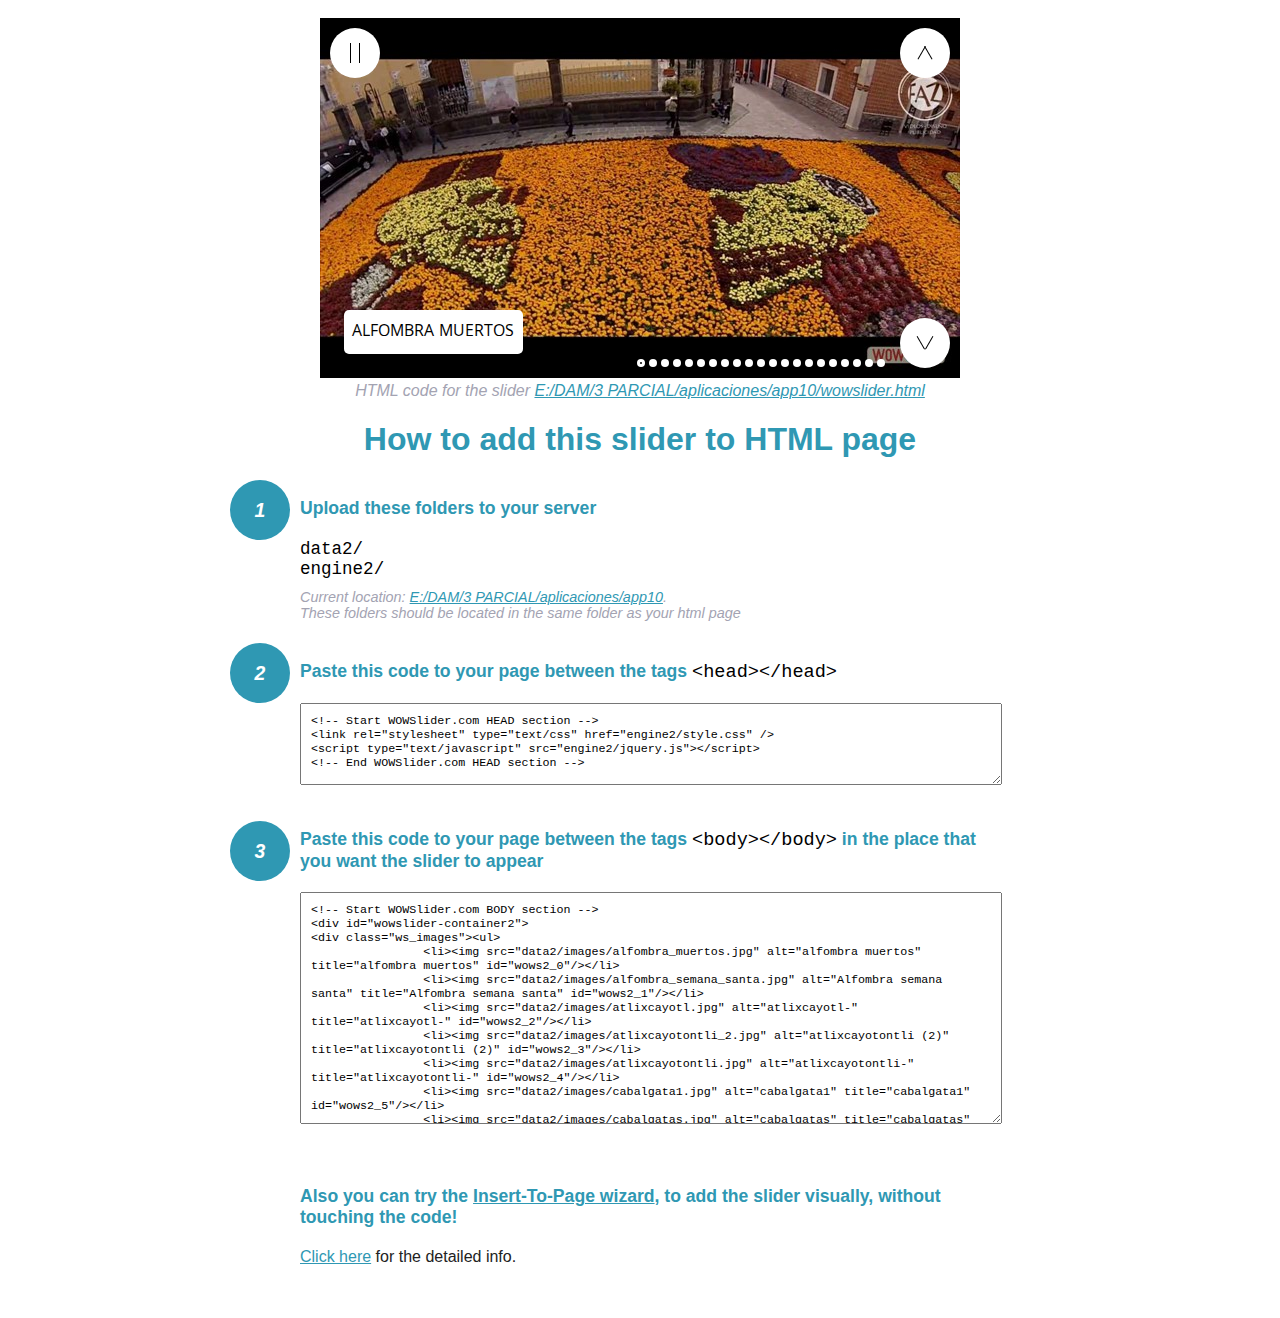
<file: wowslider-howto.html>
<!DOCTYPE html>
<html>
<head>
	<title>WOWSlider</title>
	<meta http-equiv="content-type" content="text/html; charset=utf-8" />
	<meta name="description" content="WOWSlider" />
	
	<!-- Start WOWSlider.com HEAD section --> <!-- add to the <head> of your page -->
	<link rel="stylesheet" type="text/css" href="engine2/style.css" />
	<script type="text/javascript" src="engine2/jquery.js"></script>
	<!-- End WOWSlider.com HEAD section -->


<style>
.instuction {
	font-family: sans-serif, Arial;
	display: block;
	margin: 0 auto;
	max-width: 820px;
	width: 100%;
	padding: 0 70px;
	color: #222;
	-webkit-box-sizing: border-box;
	-moz-box-sizing: border-box;
	box-sizing: border-box;
}
.instuction h1 img {
	max-width: 170px;
	vertical-align: middle;
	margin-bottom: 10px;
}
.instuction h1 {
	color: #2F98B3;
	text-align: center;
}
.instuction h2 {
	position: relative;
	font-size: 1.1em;
	color: #2F98B3;
	margin-bottom: 20px;
	margin-top: 40px;
}
.instuction h2 span.num {
	position: absolute;
	left: -70px;
	top: -18px;
	display: inline-block;
	vertical-align: middle;
	font-style: italic;
	font-size: 1.1em;
	width: 60px;
	height: 60px;
	line-height: 60px;
	text-align: center;
	background: #2F98B3;
	color: #fff;
	border-radius: 50%;
}
.instuction .mono {
	color: #000;
	font-family: monospace;
	font-size: 1.3em;
	font-weight: normal;
}
.instuction li.mono {
	font-size: 1.5em;
}

.instuction ul {
	font-size: 0.9em;
	margin-top: 0;
	padding-left: 0;
	list-style: none;
}
.instuction .note {
	color: #A3A3B2;
	font-style: italic;
	padding-top: 10px;
}
.instuction p.note {
	text-align: center;
	padding-top: 0;
	margin-top: 4px;
}
.instuction textarea {
	font-size: 0.9em;
	min-height: 60px;
	padding: 10px;
	margin: 0;
	overflow: auto;
	max-width: 100%;
	width: 100%;
}
.instuction a,
.instuction a:visited {
	color: #2F98B3;
}
</style>


</head>
<body style="margin:auto">

<br>

<!-- Start WOWSlider.com BODY section --> <!-- add to the <body> of your page -->
<div id="wowslider-container2">
<div class="ws_images"><ul>
		<li><img src="data2/images/alfombra_muertos.jpg" alt="alfombra muertos" title="alfombra muertos" id="wows2_0"/></li>
		<li><img src="data2/images/alfombra_semana_santa.jpg" alt="Alfombra semana santa" title="Alfombra semana santa" id="wows2_1"/></li>
		<li><img src="data2/images/atlixcayotl.jpg" alt="atlixcayotl-" title="atlixcayotl-" id="wows2_2"/></li>
		<li><img src="data2/images/atlixcayotontli_2.jpg" alt="atlixcayotontli (2)" title="atlixcayotontli (2)" id="wows2_3"/></li>
		<li><img src="data2/images/atlixcayotontli.jpg" alt="atlixcayotontli-" title="atlixcayotontli-" id="wows2_4"/></li>
		<li><img src="data2/images/cabalgata1.jpg" alt="cabalgata1" title="cabalgata1" id="wows2_5"/></li>
		<li><img src="data2/images/cabalgatas.jpg" alt="cabalgatas" title="cabalgatas" id="wows2_6"/></li>
		<li><img src="data2/images/calavera.jpg" alt="calavera" title="calavera" id="wows2_7"/></li>
		<li><img src="data2/images/cerro_de_san_miguel.jpg" alt="cerro de san miguel" title="cerro de san miguel" id="wows2_8"/></li>
		<li><img src="data2/images/cerro.jpg" alt="cerro" title="cerro" id="wows2_9"/></li>
		<li><img src="data2/images/dia_de_muertos.jpg" alt="dia de muertos" title="dia de muertos" id="wows2_10"/></li>
		<li><img src="data2/images/dia_de_reyes.jpg" alt="dia de reyes" title="dia de reyes" id="wows2_11"/></li>
		<li><img src="data2/images/expo_flores.jpg" alt="expo flores" title="expo flores" id="wows2_12"/></li>
		<li><img src="data2/images/expoflores.jpg" alt="expo-flores" title="expo-flores" id="wows2_13"/></li>
		<li><img src="data2/images/feria_de_la_cecina.jpg" alt="feria de la cecina" title="feria de la cecina" id="wows2_14"/></li>
		<li><img src="data2/images/noche_buena.jpg" alt="noche buena" title="noche buena" id="wows2_15"/></li>
		<li><img src="data2/images/nochebuena.jpg" alt="nochebuena" title="nochebuena" id="wows2_16"/></li>
		<li><img src="data2/images/ofrenda.jpg" alt="ofrenda" title="ofrenda" id="wows2_17"/></li>
		<li><img src="data2/images/reyes.jpg" alt="reyes" title="reyes" id="wows2_18"/></li>
		<li><a href="http://wowslider.com/vi"><img src="data2/images/villa_iluminada_2.jpg" alt="css slider" title="Villa Iluminada 2" id="wows2_19"/></a></li>
		<li><img src="data2/images/villa_iluminada_4.jpg" alt="Villa Iluminada 4" title="Villa Iluminada 4" id="wows2_20"/></li>
	</ul></div>
	<div class="ws_bullets"><div>
		<a href="#" title="alfombra muertos"><span><img src="data2/tooltips/alfombra_muertos.jpg" alt="alfombra muertos"/>1</span></a>
		<a href="#" title="Alfombra semana santa"><span><img src="data2/tooltips/alfombra_semana_santa.jpg" alt="Alfombra semana santa"/>2</span></a>
		<a href="#" title="atlixcayotl-"><span><img src="data2/tooltips/atlixcayotl.jpg" alt="atlixcayotl-"/>3</span></a>
		<a href="#" title="atlixcayotontli (2)"><span><img src="data2/tooltips/atlixcayotontli_2.jpg" alt="atlixcayotontli (2)"/>4</span></a>
		<a href="#" title="atlixcayotontli-"><span><img src="data2/tooltips/atlixcayotontli.jpg" alt="atlixcayotontli-"/>5</span></a>
		<a href="#" title="cabalgata1"><span><img src="data2/tooltips/cabalgata1.jpg" alt="cabalgata1"/>6</span></a>
		<a href="#" title="cabalgatas"><span><img src="data2/tooltips/cabalgatas.jpg" alt="cabalgatas"/>7</span></a>
		<a href="#" title="calavera"><span><img src="data2/tooltips/calavera.jpg" alt="calavera"/>8</span></a>
		<a href="#" title="cerro de san miguel"><span><img src="data2/tooltips/cerro_de_san_miguel.jpg" alt="cerro de san miguel"/>9</span></a>
		<a href="#" title="cerro"><span><img src="data2/tooltips/cerro.jpg" alt="cerro"/>10</span></a>
		<a href="#" title="dia de muertos"><span><img src="data2/tooltips/dia_de_muertos.jpg" alt="dia de muertos"/>11</span></a>
		<a href="#" title="dia de reyes"><span><img src="data2/tooltips/dia_de_reyes.jpg" alt="dia de reyes"/>12</span></a>
		<a href="#" title="expo flores"><span><img src="data2/tooltips/expo_flores.jpg" alt="expo flores"/>13</span></a>
		<a href="#" title="expo-flores"><span><img src="data2/tooltips/expoflores.jpg" alt="expo-flores"/>14</span></a>
		<a href="#" title="feria de la cecina"><span><img src="data2/tooltips/feria_de_la_cecina.jpg" alt="feria de la cecina"/>15</span></a>
		<a href="#" title="noche buena"><span><img src="data2/tooltips/noche_buena.jpg" alt="noche buena"/>16</span></a>
		<a href="#" title="nochebuena"><span><img src="data2/tooltips/nochebuena.jpg" alt="nochebuena"/>17</span></a>
		<a href="#" title="ofrenda"><span><img src="data2/tooltips/ofrenda.jpg" alt="ofrenda"/>18</span></a>
		<a href="#" title="reyes"><span><img src="data2/tooltips/reyes.jpg" alt="reyes"/>19</span></a>
		<a href="#" title="Villa Iluminada 2"><span><img src="data2/tooltips/villa_iluminada_2.jpg" alt="Villa Iluminada 2"/>20</span></a>
		<a href="#" title="Villa Iluminada 4"><span><img src="data2/tooltips/villa_iluminada_4.jpg" alt="Villa Iluminada 4"/>21</span></a>
	</div></div><div class="ws_script" style="position:absolute;left:-99%"><a href="http://wowslider.net">jquery slider</a> by WOWSlider.com v8.7</div>
<div class="ws_shadow"></div>
</div>	
<script type="text/javascript" src="engine2/wowslider.js"></script>
<script type="text/javascript" src="engine2/script.js"></script>
<!-- End WOWSlider.com BODY section -->


<div class="instuction">
	<p class="note">HTML code for the slider <a href="file:///E:/DAM/3 PARCIAL/aplicaciones/app10/wowslider.html">E:/DAM/3 PARCIAL/aplicaciones/app10/wowslider.html</a></p>

	<h1>
		How to add this slider to HTML page
	</h1>

	<h2><span class="num">1</span> Upload these folders to your server</h2>
	<ul>
		<li class="mono">data2/</li>
		<li class="mono">engine2/</li>
		<li class="note">Current location: <a href="file:///E:/DAM/3 PARCIAL/aplicaciones/app10">E:/DAM/3 PARCIAL/aplicaciones/app10</a>. <br>These folders should be located in the same folder as your html page</li>
	</ul>

	<h2><span class="num">2</span> Paste this code to your page between the tags <span class="mono">&lt;head&gt;&lt;/head&gt;</span></h2>
	<textarea onclick="this.select()">&lt;!-- Start WOWSlider.com HEAD section --&gt;
&lt;link rel=&quot;stylesheet&quot; type=&quot;text/css&quot; href=&quot;engine2/style.css&quot; /&gt;
&lt;script type=&quot;text/javascript&quot; src=&quot;engine2/jquery.js&quot;&gt;&lt;/script&gt;
&lt;!-- End WOWSlider.com HEAD section --&gt;</textarea>


	<h2><span class="num" style="top: -8px;">3</span> Paste this code to your page between the tags <span class="mono">&lt;body&gt;&lt;/body&gt;</span> in the place that you want the slider to appear</h2>
	<textarea onclick="this.select()" rows="15">&lt;!-- Start WOWSlider.com BODY section --&gt;
&lt;div id=&quot;wowslider-container2&quot;&gt;
&lt;div class=&quot;ws_images&quot;&gt;&lt;ul&gt;
		&lt;li&gt;&lt;img src=&quot;data2/images/alfombra_muertos.jpg&quot; alt=&quot;alfombra muertos&quot; title=&quot;alfombra muertos&quot; id=&quot;wows2_0&quot;/&gt;&lt;/li&gt;
		&lt;li&gt;&lt;img src=&quot;data2/images/alfombra_semana_santa.jpg&quot; alt=&quot;Alfombra semana santa&quot; title=&quot;Alfombra semana santa&quot; id=&quot;wows2_1&quot;/&gt;&lt;/li&gt;
		&lt;li&gt;&lt;img src=&quot;data2/images/atlixcayotl.jpg&quot; alt=&quot;atlixcayotl-&quot; title=&quot;atlixcayotl-&quot; id=&quot;wows2_2&quot;/&gt;&lt;/li&gt;
		&lt;li&gt;&lt;img src=&quot;data2/images/atlixcayotontli_2.jpg&quot; alt=&quot;atlixcayotontli (2)&quot; title=&quot;atlixcayotontli (2)&quot; id=&quot;wows2_3&quot;/&gt;&lt;/li&gt;
		&lt;li&gt;&lt;img src=&quot;data2/images/atlixcayotontli.jpg&quot; alt=&quot;atlixcayotontli-&quot; title=&quot;atlixcayotontli-&quot; id=&quot;wows2_4&quot;/&gt;&lt;/li&gt;
		&lt;li&gt;&lt;img src=&quot;data2/images/cabalgata1.jpg&quot; alt=&quot;cabalgata1&quot; title=&quot;cabalgata1&quot; id=&quot;wows2_5&quot;/&gt;&lt;/li&gt;
		&lt;li&gt;&lt;img src=&quot;data2/images/cabalgatas.jpg&quot; alt=&quot;cabalgatas&quot; title=&quot;cabalgatas&quot; id=&quot;wows2_6&quot;/&gt;&lt;/li&gt;
		&lt;li&gt;&lt;img src=&quot;data2/images/calavera.jpg&quot; alt=&quot;calavera&quot; title=&quot;calavera&quot; id=&quot;wows2_7&quot;/&gt;&lt;/li&gt;
		&lt;li&gt;&lt;img src=&quot;data2/images/cerro_de_san_miguel.jpg&quot; alt=&quot;cerro de san miguel&quot; title=&quot;cerro de san miguel&quot; id=&quot;wows2_8&quot;/&gt;&lt;/li&gt;
		&lt;li&gt;&lt;img src=&quot;data2/images/cerro.jpg&quot; alt=&quot;cerro&quot; title=&quot;cerro&quot; id=&quot;wows2_9&quot;/&gt;&lt;/li&gt;
		&lt;li&gt;&lt;img src=&quot;data2/images/dia_de_muertos.jpg&quot; alt=&quot;dia de muertos&quot; title=&quot;dia de muertos&quot; id=&quot;wows2_10&quot;/&gt;&lt;/li&gt;
		&lt;li&gt;&lt;img src=&quot;data2/images/dia_de_reyes.jpg&quot; alt=&quot;dia de reyes&quot; title=&quot;dia de reyes&quot; id=&quot;wows2_11&quot;/&gt;&lt;/li&gt;
		&lt;li&gt;&lt;img src=&quot;data2/images/expo_flores.jpg&quot; alt=&quot;expo flores&quot; title=&quot;expo flores&quot; id=&quot;wows2_12&quot;/&gt;&lt;/li&gt;
		&lt;li&gt;&lt;img src=&quot;data2/images/expoflores.jpg&quot; alt=&quot;expo-flores&quot; title=&quot;expo-flores&quot; id=&quot;wows2_13&quot;/&gt;&lt;/li&gt;
		&lt;li&gt;&lt;img src=&quot;data2/images/feria_de_la_cecina.jpg&quot; alt=&quot;feria de la cecina&quot; title=&quot;feria de la cecina&quot; id=&quot;wows2_14&quot;/&gt;&lt;/li&gt;
		&lt;li&gt;&lt;img src=&quot;data2/images/noche_buena.jpg&quot; alt=&quot;noche buena&quot; title=&quot;noche buena&quot; id=&quot;wows2_15&quot;/&gt;&lt;/li&gt;
		&lt;li&gt;&lt;img src=&quot;data2/images/nochebuena.jpg&quot; alt=&quot;nochebuena&quot; title=&quot;nochebuena&quot; id=&quot;wows2_16&quot;/&gt;&lt;/li&gt;
		&lt;li&gt;&lt;img src=&quot;data2/images/ofrenda.jpg&quot; alt=&quot;ofrenda&quot; title=&quot;ofrenda&quot; id=&quot;wows2_17&quot;/&gt;&lt;/li&gt;
		&lt;li&gt;&lt;img src=&quot;data2/images/reyes.jpg&quot; alt=&quot;reyes&quot; title=&quot;reyes&quot; id=&quot;wows2_18&quot;/&gt;&lt;/li&gt;
		&lt;li&gt;&lt;a href=&quot;http://wowslider.com/vi&quot;&gt;&lt;img src=&quot;data2/images/villa_iluminada_2.jpg&quot; alt=&quot;css slider&quot; title=&quot;Villa Iluminada 2&quot; id=&quot;wows2_19&quot;/&gt;&lt;/a&gt;&lt;/li&gt;
		&lt;li&gt;&lt;img src=&quot;data2/images/villa_iluminada_4.jpg&quot; alt=&quot;Villa Iluminada 4&quot; title=&quot;Villa Iluminada 4&quot; id=&quot;wows2_20&quot;/&gt;&lt;/li&gt;
	&lt;/ul&gt;&lt;/div&gt;
	&lt;div class=&quot;ws_bullets&quot;&gt;&lt;div&gt;
		&lt;a href=&quot;#&quot; title=&quot;alfombra muertos&quot;&gt;&lt;span&gt;&lt;img src=&quot;data2/tooltips/alfombra_muertos.jpg&quot; alt=&quot;alfombra muertos&quot;/&gt;1&lt;/span&gt;&lt;/a&gt;
		&lt;a href=&quot;#&quot; title=&quot;Alfombra semana santa&quot;&gt;&lt;span&gt;&lt;img src=&quot;data2/tooltips/alfombra_semana_santa.jpg&quot; alt=&quot;Alfombra semana santa&quot;/&gt;2&lt;/span&gt;&lt;/a&gt;
		&lt;a href=&quot;#&quot; title=&quot;atlixcayotl-&quot;&gt;&lt;span&gt;&lt;img src=&quot;data2/tooltips/atlixcayotl.jpg&quot; alt=&quot;atlixcayotl-&quot;/&gt;3&lt;/span&gt;&lt;/a&gt;
		&lt;a href=&quot;#&quot; title=&quot;atlixcayotontli (2)&quot;&gt;&lt;span&gt;&lt;img src=&quot;data2/tooltips/atlixcayotontli_2.jpg&quot; alt=&quot;atlixcayotontli (2)&quot;/&gt;4&lt;/span&gt;&lt;/a&gt;
		&lt;a href=&quot;#&quot; title=&quot;atlixcayotontli-&quot;&gt;&lt;span&gt;&lt;img src=&quot;data2/tooltips/atlixcayotontli.jpg&quot; alt=&quot;atlixcayotontli-&quot;/&gt;5&lt;/span&gt;&lt;/a&gt;
		&lt;a href=&quot;#&quot; title=&quot;cabalgata1&quot;&gt;&lt;span&gt;&lt;img src=&quot;data2/tooltips/cabalgata1.jpg&quot; alt=&quot;cabalgata1&quot;/&gt;6&lt;/span&gt;&lt;/a&gt;
		&lt;a href=&quot;#&quot; title=&quot;cabalgatas&quot;&gt;&lt;span&gt;&lt;img src=&quot;data2/tooltips/cabalgatas.jpg&quot; alt=&quot;cabalgatas&quot;/&gt;7&lt;/span&gt;&lt;/a&gt;
		&lt;a href=&quot;#&quot; title=&quot;calavera&quot;&gt;&lt;span&gt;&lt;img src=&quot;data2/tooltips/calavera.jpg&quot; alt=&quot;calavera&quot;/&gt;8&lt;/span&gt;&lt;/a&gt;
		&lt;a href=&quot;#&quot; title=&quot;cerro de san miguel&quot;&gt;&lt;span&gt;&lt;img src=&quot;data2/tooltips/cerro_de_san_miguel.jpg&quot; alt=&quot;cerro de san miguel&quot;/&gt;9&lt;/span&gt;&lt;/a&gt;
		&lt;a href=&quot;#&quot; title=&quot;cerro&quot;&gt;&lt;span&gt;&lt;img src=&quot;data2/tooltips/cerro.jpg&quot; alt=&quot;cerro&quot;/&gt;10&lt;/span&gt;&lt;/a&gt;
		&lt;a href=&quot;#&quot; title=&quot;dia de muertos&quot;&gt;&lt;span&gt;&lt;img src=&quot;data2/tooltips/dia_de_muertos.jpg&quot; alt=&quot;dia de muertos&quot;/&gt;11&lt;/span&gt;&lt;/a&gt;
		&lt;a href=&quot;#&quot; title=&quot;dia de reyes&quot;&gt;&lt;span&gt;&lt;img src=&quot;data2/tooltips/dia_de_reyes.jpg&quot; alt=&quot;dia de reyes&quot;/&gt;12&lt;/span&gt;&lt;/a&gt;
		&lt;a href=&quot;#&quot; title=&quot;expo flores&quot;&gt;&lt;span&gt;&lt;img src=&quot;data2/tooltips/expo_flores.jpg&quot; alt=&quot;expo flores&quot;/&gt;13&lt;/span&gt;&lt;/a&gt;
		&lt;a href=&quot;#&quot; title=&quot;expo-flores&quot;&gt;&lt;span&gt;&lt;img src=&quot;data2/tooltips/expoflores.jpg&quot; alt=&quot;expo-flores&quot;/&gt;14&lt;/span&gt;&lt;/a&gt;
		&lt;a href=&quot;#&quot; title=&quot;feria de la cecina&quot;&gt;&lt;span&gt;&lt;img src=&quot;data2/tooltips/feria_de_la_cecina.jpg&quot; alt=&quot;feria de la cecina&quot;/&gt;15&lt;/span&gt;&lt;/a&gt;
		&lt;a href=&quot;#&quot; title=&quot;noche buena&quot;&gt;&lt;span&gt;&lt;img src=&quot;data2/tooltips/noche_buena.jpg&quot; alt=&quot;noche buena&quot;/&gt;16&lt;/span&gt;&lt;/a&gt;
		&lt;a href=&quot;#&quot; title=&quot;nochebuena&quot;&gt;&lt;span&gt;&lt;img src=&quot;data2/tooltips/nochebuena.jpg&quot; alt=&quot;nochebuena&quot;/&gt;17&lt;/span&gt;&lt;/a&gt;
		&lt;a href=&quot;#&quot; title=&quot;ofrenda&quot;&gt;&lt;span&gt;&lt;img src=&quot;data2/tooltips/ofrenda.jpg&quot; alt=&quot;ofrenda&quot;/&gt;18&lt;/span&gt;&lt;/a&gt;
		&lt;a href=&quot;#&quot; title=&quot;reyes&quot;&gt;&lt;span&gt;&lt;img src=&quot;data2/tooltips/reyes.jpg&quot; alt=&quot;reyes&quot;/&gt;19&lt;/span&gt;&lt;/a&gt;
		&lt;a href=&quot;#&quot; title=&quot;Villa Iluminada 2&quot;&gt;&lt;span&gt;&lt;img src=&quot;data2/tooltips/villa_iluminada_2.jpg&quot; alt=&quot;Villa Iluminada 2&quot;/&gt;20&lt;/span&gt;&lt;/a&gt;
		&lt;a href=&quot;#&quot; title=&quot;Villa Iluminada 4&quot;&gt;&lt;span&gt;&lt;img src=&quot;data2/tooltips/villa_iluminada_4.jpg&quot; alt=&quot;Villa Iluminada 4&quot;/&gt;21&lt;/span&gt;&lt;/a&gt;
	&lt;/div&gt;&lt;/div&gt;&lt;div class=&quot;ws_script&quot; style=&quot;position:absolute;left:-99%&quot;&gt;&lt;a href=&quot;http://wowslider.net&quot;&gt;jquery slider&lt;/a&gt; by WOWSlider.com v8.7&lt;/div&gt;
&lt;div class=&quot;ws_shadow&quot;&gt;&lt;/div&gt;
&lt;/div&gt;	
&lt;script type=&quot;text/javascript&quot; src=&quot;engine2/wowslider.js&quot;&gt;&lt;/script&gt;
&lt;script type=&quot;text/javascript&quot; src=&quot;engine2/script.js&quot;&gt;&lt;/script&gt;
&lt;!-- End WOWSlider.com BODY section --&gt;</textarea>

<br><br>
<h2>Also you can try the <a href="http://wowslider.com/help/add-wowslider-to-page-2.html" target="_blank">Insert-To-Page wizard</a>, to add the slider visually, without touching the code!</h2>
<p>
	<a href="http://wowslider.com/help/add-wowslider-to-page-2.html" target="_blank">Click here</a> for the detailed info.
</p>
</div>

<br><br>
</body>
</html>
</file>
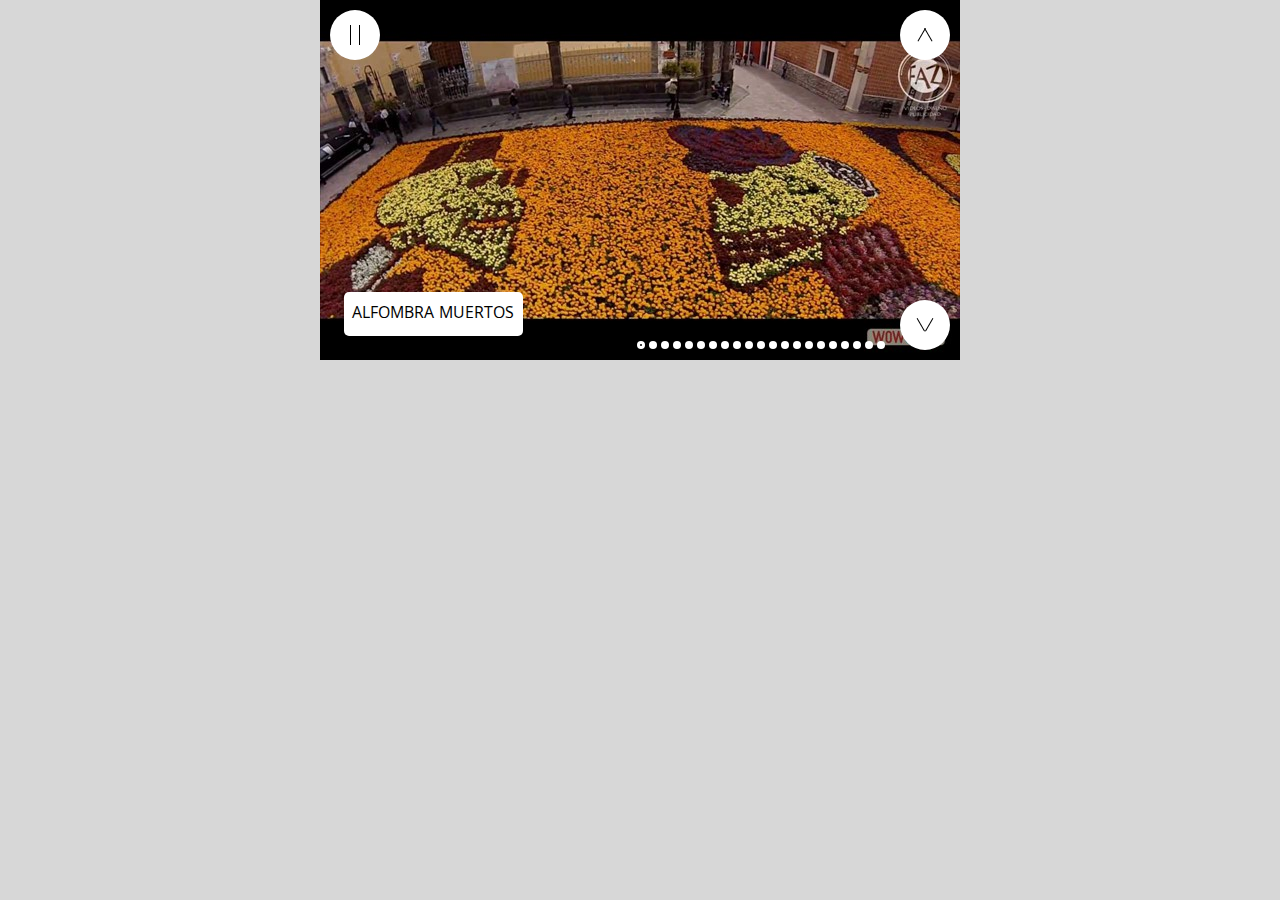
<file: wowslider.html>
<!DOCTYPE html>
<html>
<head>
	<title>Jquery slider</title>
	<meta http-equiv="content-type" content="text/html; charset=utf-8" />
	<meta name="description" content="Made with WOW Slider - Create beautiful, responsive image sliders in a few clicks. Awesome skins and animations. Jquery slider" />
	
	<!-- Start WOWSlider.com HEAD section --> <!-- add to the <head> of your page -->
	<link rel="stylesheet" type="text/css" href="engine2/style.css" />
	<script type="text/javascript" src="engine2/jquery.js"></script>
	<!-- End WOWSlider.com HEAD section -->

</head>
<body style="background-color:#d7d7d7;margin:auto">
	
	<!-- Start WOWSlider.com BODY section --> <!-- add to the <body> of your page -->
	<div id="wowslider-container2">
	<div class="ws_images"><ul>
		<li><img src="data2/images/alfombra_muertos.jpg" alt="alfombra muertos" title="alfombra muertos" id="wows2_0"/></li>
		<li><img src="data2/images/alfombra_semana_santa.jpg" alt="Alfombra semana santa" title="Alfombra semana santa" id="wows2_1"/></li>
		<li><img src="data2/images/atlixcayotl.jpg" alt="atlixcayotl-" title="atlixcayotl-" id="wows2_2"/></li>
		<li><img src="data2/images/atlixcayotontli_2.jpg" alt="atlixcayotontli (2)" title="atlixcayotontli (2)" id="wows2_3"/></li>
		<li><img src="data2/images/atlixcayotontli.jpg" alt="atlixcayotontli-" title="atlixcayotontli-" id="wows2_4"/></li>
		<li><img src="data2/images/cabalgata1.jpg" alt="cabalgata1" title="cabalgata1" id="wows2_5"/></li>
		<li><img src="data2/images/cabalgatas.jpg" alt="cabalgatas" title="cabalgatas" id="wows2_6"/></li>
		<li><img src="data2/images/calavera.jpg" alt="calavera" title="calavera" id="wows2_7"/></li>
		<li><img src="data2/images/cerro_de_san_miguel.jpg" alt="cerro de san miguel" title="cerro de san miguel" id="wows2_8"/></li>
		<li><img src="data2/images/cerro.jpg" alt="cerro" title="cerro" id="wows2_9"/></li>
		<li><img src="data2/images/dia_de_muertos.jpg" alt="dia de muertos" title="dia de muertos" id="wows2_10"/></li>
		<li><img src="data2/images/dia_de_reyes.jpg" alt="dia de reyes" title="dia de reyes" id="wows2_11"/></li>
		<li><img src="data2/images/expo_flores.jpg" alt="expo flores" title="expo flores" id="wows2_12"/></li>
		<li><img src="data2/images/expoflores.jpg" alt="expo-flores" title="expo-flores" id="wows2_13"/></li>
		<li><img src="data2/images/feria_de_la_cecina.jpg" alt="feria de la cecina" title="feria de la cecina" id="wows2_14"/></li>
		<li><img src="data2/images/noche_buena.jpg" alt="noche buena" title="noche buena" id="wows2_15"/></li>
		<li><img src="data2/images/nochebuena.jpg" alt="nochebuena" title="nochebuena" id="wows2_16"/></li>
		<li><img src="data2/images/ofrenda.jpg" alt="ofrenda" title="ofrenda" id="wows2_17"/></li>
		<li><img src="data2/images/reyes.jpg" alt="reyes" title="reyes" id="wows2_18"/></li>
		<li><a href="http://wowslider.com/vi"><img src="data2/images/villa_iluminada_2.jpg" alt="css slider" title="Villa Iluminada 2" id="wows2_19"/></a></li>
		<li><img src="data2/images/villa_iluminada_4.jpg" alt="Villa Iluminada 4" title="Villa Iluminada 4" id="wows2_20"/></li>
	</ul></div>
	<div class="ws_bullets"><div>
		<a href="#" title="alfombra muertos"><span><img src="data2/tooltips/alfombra_muertos.jpg" alt="alfombra muertos"/>1</span></a>
		<a href="#" title="Alfombra semana santa"><span><img src="data2/tooltips/alfombra_semana_santa.jpg" alt="Alfombra semana santa"/>2</span></a>
		<a href="#" title="atlixcayotl-"><span><img src="data2/tooltips/atlixcayotl.jpg" alt="atlixcayotl-"/>3</span></a>
		<a href="#" title="atlixcayotontli (2)"><span><img src="data2/tooltips/atlixcayotontli_2.jpg" alt="atlixcayotontli (2)"/>4</span></a>
		<a href="#" title="atlixcayotontli-"><span><img src="data2/tooltips/atlixcayotontli.jpg" alt="atlixcayotontli-"/>5</span></a>
		<a href="#" title="cabalgata1"><span><img src="data2/tooltips/cabalgata1.jpg" alt="cabalgata1"/>6</span></a>
		<a href="#" title="cabalgatas"><span><img src="data2/tooltips/cabalgatas.jpg" alt="cabalgatas"/>7</span></a>
		<a href="#" title="calavera"><span><img src="data2/tooltips/calavera.jpg" alt="calavera"/>8</span></a>
		<a href="#" title="cerro de san miguel"><span><img src="data2/tooltips/cerro_de_san_miguel.jpg" alt="cerro de san miguel"/>9</span></a>
		<a href="#" title="cerro"><span><img src="data2/tooltips/cerro.jpg" alt="cerro"/>10</span></a>
		<a href="#" title="dia de muertos"><span><img src="data2/tooltips/dia_de_muertos.jpg" alt="dia de muertos"/>11</span></a>
		<a href="#" title="dia de reyes"><span><img src="data2/tooltips/dia_de_reyes.jpg" alt="dia de reyes"/>12</span></a>
		<a href="#" title="expo flores"><span><img src="data2/tooltips/expo_flores.jpg" alt="expo flores"/>13</span></a>
		<a href="#" title="expo-flores"><span><img src="data2/tooltips/expoflores.jpg" alt="expo-flores"/>14</span></a>
		<a href="#" title="feria de la cecina"><span><img src="data2/tooltips/feria_de_la_cecina.jpg" alt="feria de la cecina"/>15</span></a>
		<a href="#" title="noche buena"><span><img src="data2/tooltips/noche_buena.jpg" alt="noche buena"/>16</span></a>
		<a href="#" title="nochebuena"><span><img src="data2/tooltips/nochebuena.jpg" alt="nochebuena"/>17</span></a>
		<a href="#" title="ofrenda"><span><img src="data2/tooltips/ofrenda.jpg" alt="ofrenda"/>18</span></a>
		<a href="#" title="reyes"><span><img src="data2/tooltips/reyes.jpg" alt="reyes"/>19</span></a>
		<a href="#" title="Villa Iluminada 2"><span><img src="data2/tooltips/villa_iluminada_2.jpg" alt="Villa Iluminada 2"/>20</span></a>
		<a href="#" title="Villa Iluminada 4"><span><img src="data2/tooltips/villa_iluminada_4.jpg" alt="Villa Iluminada 4"/>21</span></a>
	</div></div><div class="ws_script" style="position:absolute;left:-99%"><a href="http://wowslider.net">jquery slider</a> by WOWSlider.com v8.7</div>
	<div class="ws_shadow"></div>
	</div>	
	<script type="text/javascript" src="engine2/wowslider.js"></script>
	<script type="text/javascript" src="engine2/script.js"></script>
	<!-- End WOWSlider.com BODY section -->

</body>
</html>
</file>
<file: engine2/style.css>
/*
 *	generated by WOW Slider 8.7
 *	template Zippy
 */
@import url(https://fonts.googleapis.com/css?family=Khula&subset=latin,devanagari,latin-ext);
#wowslider-container2 { 
	display: table;
	zoom: 1; 
	position: relative;
	width: 100%;
	max-width: 640px;
	max-height:360px;
	margin:0px auto 0px;
	z-index:90;
	text-align:left; /* reset align=center */
	font-size: 10px;
	text-shadow: none; /* fix some user styles */

	/* reset box-sizing (to boostrap friendly) */
	-webkit-box-sizing: content-box;
	-moz-box-sizing: content-box;
	box-sizing: content-box; 
}
* html #wowslider-container2{ width:640px }
#wowslider-container2 .ws_images ul{
	position:relative;
	width: 10000%; 
	height:100%;
	left:0;
	list-style:none;
	margin:0;
	padding:0;
	border-spacing:0;
	overflow: visible;
	/*table-layout:fixed;*/
}
#wowslider-container2 .ws_images ul li{
	position: relative;
	width:1%;
	height:100%;
	line-height:0; /*opera*/
	overflow: hidden;
	float:left;
	/*font-size:0;*/
	padding:0 0 0 0 !important;
	margin:0 0 0 0 !important;
}

#wowslider-container2 .ws_images{
	position: relative;
	left:0;
	top:0;
	height:100%;
	max-height:360px;
	max-width: 640px;
	vertical-align: top;
	border:none;
	overflow: hidden;
}
#wowslider-container2 .ws_images ul a{
	width:100%;
	height:100%;
	max-height:360px;
	display:block;
	color:transparent;
}
#wowslider-container2 img{
	max-width: none !important;
}
#wowslider-container2 .ws_images .ws_list img,
#wowslider-container2 .ws_images > div > img{
	width:100%;
	border:none 0;
	max-width: none;
	padding:0;
	margin:0;
}
#wowslider-container2 .ws_images > div > img {
	max-height:360px;
}

#wowslider-container2 .ws_images iframe {
	position: absolute;
	z-index: -1;
}

#wowslider-container2 .ws-title > div {
	display: inline-block !important;
}

#wowslider-container2 a{ 
	text-decoration: none; 
	outline: none; 
	border: none; 
}

#wowslider-container2  .ws_bullets { 
	float: left;
	position:absolute;
	z-index:70;
}
#wowslider-container2  .ws_bullets div{
	position:relative;
	float:left;
	font-size: 0px;
}
/* compatibility with Joomla styles */
#wowslider-container2  .ws_bullets a {
	line-height: 0;
}

#wowslider-container2  .ws_script{
	display:none;
}
#wowslider-container2 sound, 
#wowslider-container2 object{
	position:absolute;
}

/* prevent some of users reset styles */
#wowslider-container2 .ws_effect {
	position: static;
	width: 100%;
	height: 100%;
}

#wowslider-container2 .ws_photoItem {
	border: 2em solid #fff;
	margin-left: -2em;
	margin-top: -2em;
}
#wowslider-container2 .ws_cube_side {
	background: #A6A5A9;
}


#wowslider-container2.ws_gestures {
	cursor: -webkit-grab;
	cursor: -moz-grab;
	cursor: url("[data-uri]"), move;
}
#wowslider-container2.ws_gestures.ws_grabbing {
	cursor: -webkit-grabbing;
	cursor: -moz-grabbing;
	cursor: url("[data-uri]"), move;
}

/* hide controls when video start play */
#wowslider-container2.ws_video_playing .ws_bullets,
#wowslider-container2.ws_video_playing .ws_fullscreen,
#wowslider-container2.ws_video_playing .ws_next,
#wowslider-container2.ws_video_playing .ws_prev {
	display: none;
}


/* youtube/vimeo buttons */
#wowslider-container2 .ws_video_btn {
	position: absolute;
	display: none;
	cursor: pointer;
	top: 0;
	left: 0;
	width: 100%;
	height: 100%;
	z-index: 55;
}
#wowslider-container2 .ws_video_btn.ws_youtube,
#wowslider-container2 .ws_video_btn.ws_vimeo {
	display: block;
}
#wowslider-container2 .ws_video_btn div {
	position: absolute;
	background-image: url(./playvideo.png);
	background-size: 200%;
	top: 50%;
	left: 50%;
	width: 7em;
	height: 5em;
	margin-left: -3.5em;
	margin-top: -2.5em;
}
#wowslider-container2 .ws_video_btn.ws_youtube div {
	background-position: 0 0;
}
#wowslider-container2 .ws_video_btn.ws_youtube:hover div {
	background-position: 100% 0;
}
#wowslider-container2 .ws_video_btn.ws_vimeo div {
	background-position: 0 100%;
}
#wowslider-container2 .ws_video_btn.ws_vimeo:hover div {
	background-position: 100% 100%;
}

#wowslider-container2 .ws_playpause.ws_hide {
	display: none !important;
}
#wowslider-container2  .ws_bullets { 
	padding: 3px;
  max-width: 40%;
}
#wowslider-container2 .ws_bullets a { 
	position:relative;
	display: inline-block;
	margin: 4px 2px;
	padding: 4px;
	width: 0;
	border-radius: 50%;
	background-color: #ffffff;
}
#wowslider-container2 .ws_bullets a.ws_selbull:after,
#wowslider-container2 .ws_bullets a.ws_overbull:after{
	position: absolute;
	content:'';
	top: 50%;
	left: 50%;
	width: 2px;
	height: 2px;
	margin-left: -1px;
	margin-top: -1px;
	background-color: #000;
	
	border-radius: 50%;
}




/* arrows */
#wowslider-container2 a.ws_next, #wowslider-container2 a.ws_prev {
	position:absolute;
	z-index:60;
	color: #000;
	background-color: #ffffff;
	overflow: hidden;
	width: 5em;
	height: 5em;
	right: 1em;
	border-radius: 50%;
	
	-webkit-transition: all .4s ease;
  	transition: all .4s ease;
}
#wowslider-container2 a.ws_next {
	bottom: 1em;
}
#wowslider-container2 a.ws_prev {
	top: 1em;
}

#wowslider-container2 a.ws_prev > span,
#wowslider-container2 a.ws_next > span {
  display: block;
  position: absolute;
  top: 0; left: 0; right: 0; bottom: 0;
  -webkit-transition: -webkit-transform 300ms ease-in-out;
  transition: -webkit-transform 300ms ease-in-out, transform 300ms ease-in-out;
}
#wowslider-container2 a.ws_prev:hover > span {
  -webkit-transform: translateY(2px);
  -ms-transform: translateY(2px);
  transform: translateY(2px);
}
#wowslider-container2 a.ws_next:hover > span {
  -webkit-transform: translateY(-2px);
  -ms-transform: translateY(-2px);
  transform: translateY(-2px);
}


/* prev */
#wowslider-container2 a.ws_prev > span i,
#wowslider-container2 a.ws_prev > span b {
  position: absolute;
  left: 2.5em;
  top: 1.8em;
  width: 1.5em;
  height: 1px;
  background: #000;

  -webkit-transition: -webkit-transform 300ms ease-in-out;
  transition: -webkit-transform 300ms ease-in-out, transform 300ms ease-in-out;
}
#wowslider-container2 a.ws_prev > span i {
  -webkit-transform: rotate(60deg);
  -ms-transform: rotate(60deg);
  transform: rotate(60deg);

  -webkit-transform-origin: 0 0;
  -ms-transform-origin: 0 0;
  transform-origin: 0 0;
}
#wowslider-container2 a.ws_prev:hover > span i {
  -webkit-transform: rotate(25deg);
  -ms-transform: rotate(25deg);
  transform: rotate(25deg);
}
#wowslider-container2 a.ws_prev > span b {
  -webkit-transform: rotate(-60deg);
  -ms-transform: rotate(-60deg);
  transform: rotate(-60deg);

  -webkit-transform-origin: 100% 0;
  -ms-transform-origin: 100% 0;
  transform-origin: 100% 0;
}
#wowslider-container2 a.ws_prev:hover > span b {
  -webkit-transform: rotate(-25deg);
  -ms-transform: rotate(-25deg);
  transform: rotate(-25deg);
}



/* next */
#wowslider-container2 a.ws_next > span i,
#wowslider-container2 a.ws_next > span b {
  position: absolute;
  bottom: 1.8em;
  left: 2.5em;
  width: 1.5em;
  height: 1px;
  background: #000;
  -webkit-transition: -webkit-transform 300ms ease-in-out;
  transition: -webkit-transform 300ms ease-in-out, transform 300ms ease-in-out;
}
#wowslider-container2 a.ws_next > span i {
  -webkit-transform: rotate(-60deg);
  -ms-transform: rotate(-60deg);
  transform: rotate(-60deg);

  -webkit-transform-origin: 0 0;
  -ms-transform-origin: 0 0;
  transform-origin: 0 0;
}
#wowslider-container2 a.ws_next:hover > span i {
  -webkit-transform: rotate(-25deg);
  -ms-transform: rotate(-25deg);
  transform: rotate(-25deg);
}
#wowslider-container2 a.ws_next > span b {
  -webkit-transform: rotate(60deg);
  -ms-transform: rotate(60deg);
  transform: rotate(60deg);

  -webkit-transform-origin: 100% 0;
  -ms-transform-origin: 100% 0;
  transform-origin: 100% 0;
}
#wowslider-container2 a.ws_next:hover > span b {
  -webkit-transform: rotate(25deg);
  -ms-transform: rotate(25deg);
  transform: rotate(25deg);
}
#wowslider-container2 a.ws_prev > span b,
#wowslider-container2 a.ws_next > span b {
  margin-left: -1.5em;
}













/*playpause*/
#wowslider-container2 .ws_playpause {
	position:absolute;
	top: 1em;
	left: 1em;
	background-color: #ffffff;
	z-index: 59;
	text-decoration: none;
	width: 5em;
	height: 5em;
	border-radius: 50%;
	overflow: hidden;
}
#wowslider-container2 .ws_playpause:after{
	display: block;
	text-align: center;
}

#wowslider-container2 .ws_playpause > span {
  display: block;
  position: absolute;
  top: 0; left: 0; right: 0; bottom: 0;
  -webkit-transition: -webkit-transform 300ms ease-in-out;
  transition: -webkit-transform 300ms ease-in-out, transform 300ms ease-in-out;
}




/* pause */
#wowslider-container2 .ws_pause span i,
#wowslider-container2 .ws_pause span b {
  position: absolute;
  top: 1.5em;
  width: 1px;
  height: 2em;
  background: #000;

  -webkit-transition: -webkit-transform 300ms ease-in-out;
  transition: -webkit-transform 300ms ease-in-out, transform 300ms ease-in-out;
}
#wowslider-container2 .ws_pause span i {
  left: 2.2em;
}
#wowslider-container2 .ws_pause span b {
  right: 2.2em;
}

#wowslider-container2 .ws_pause span i {
  -webkit-transform: translateX(-2px);
  -ms-transform: translateX(-2px);
  transform: translateX(-2px);
}
#wowslider-container2 .ws_pause span b {
  -webkit-transform: translateX(2px);
  -ms-transform: translateX(2px);
  transform: translateX(2px);
}



/* play */
#wowslider-container2 .ws_play span:after {
  content: '';
  position: absolute;
  top: 1.6em;
  left: 2.1em;
  width: 1px;
  height: 1.9em;
  background: #000;
}
#wowslider-container2 .ws_play span i,
#wowslider-container2 .ws_play span b {
  position: absolute;
  top: 2.5em;
  left: 1.8em;
  width: 1.5em;
  height: 1px;
  background: #000;
}
#wowslider-container2 .ws_play span i {
  -webkit-transform: rotate(-40deg);
  -ms-transform: rotate(-40deg);
  transform: rotate(-40deg);

  -webkit-transform-origin: 100% 0;
  -ms-transform-origin: 100% 0;
  transform-origin: 100% 0;
}

#wowslider-container2 .ws_play span b {
  -webkit-transform: rotate(40deg);
  -ms-transform: rotate(40deg);
  transform: rotate(40deg);

  -webkit-transform-origin: 100% 0;
  -ms-transform-origin: 100% 0;
  transform-origin: 100% 0;
}/* bottom center */
#wowslider-container2  .ws_bullets {
	bottom:4px;
	left: auto;
	right: 7em;
}
#wowslider-container2 .ws_bulframe span{
	visibility: visible;
	opacity: 1;
	position: absolute;
	width: 0; 
	height: 0; 
	border-left: 7px solid transparent;
	border-right: 7px solid transparent;
	border-top: 7px solid #ffffff;

	bottom:-8px;
	margin-left:-7px;
	left:43px;
}#wowslider-container2 .ws-title{
	position: absolute;	
	font: 1.4em 'Khula',sans-serif;
	margin-right:10em;
	z-index: 50;
    color: #FFFFFF;
	left: 0.7em;
	bottom: 0.7em;
	background: none;
	padding: 1em;
	top: auto;
	opacity: 1;
	max-width: 40%;
}
#wowslider-container2 .ws-title div,#wowslider-container2 .ws-title span{
	display:inline-block;
	padding: 0.5em;
	text-transform: uppercase;
	background-color:#ffffff;
	color:#000;
}
#wowslider-container2 .ws-title div{
	display:block;
	margin-top:0.5em;
	font-size: 1.1em;
	padding: 0.7em;
	line-height: 1.15em;
	
	border-radius: 0.3em;
}
#wowslider-container2 .ws-title span{
	font-size: 1.2em;
	border-radius: 0.3em;
}#wowslider-container2 .ws_images > ul{
	animation: wsBasic 84s infinite;
	-moz-animation: wsBasic 84s infinite;
	-webkit-animation: wsBasic 84s infinite;
}
@keyframes wsBasic{0%{left:-0%} 2.38%{left:-0%} 4.76%{left:-100%} 7.14%{left:-100%} 9.52%{left:-200%} 11.9%{left:-200%} 14.29%{left:-300%} 16.67%{left:-300%} 19.05%{left:-400%} 21.43%{left:-400%} 23.81%{left:-500%} 26.19%{left:-500%} 28.57%{left:-600%} 30.95%{left:-600%} 33.33%{left:-700%} 35.71%{left:-700%} 38.1%{left:-800%} 40.48%{left:-800%} 42.86%{left:-900%} 45.24%{left:-900%} 47.62%{left:-1000%} 50%{left:-1000%} 52.38%{left:-1100%} 54.76%{left:-1100%} 57.14%{left:-1200%} 59.52%{left:-1200%} 61.9%{left:-1300%} 64.29%{left:-1300%} 66.67%{left:-1400%} 69.05%{left:-1400%} 71.43%{left:-1500%} 73.81%{left:-1500%} 76.19%{left:-1600%} 78.57%{left:-1600%} 80.95%{left:-1700%} 83.33%{left:-1700%} 85.71%{left:-1800%} 88.1%{left:-1800%} 90.48%{left:-1900%} 92.86%{left:-1900%} 95.24%{left:-2000%} 97.62%{left:-2000%} }
@-moz-keyframes wsBasic{0%{left:-0%} 2.38%{left:-0%} 4.76%{left:-100%} 7.14%{left:-100%} 9.52%{left:-200%} 11.9%{left:-200%} 14.29%{left:-300%} 16.67%{left:-300%} 19.05%{left:-400%} 21.43%{left:-400%} 23.81%{left:-500%} 26.19%{left:-500%} 28.57%{left:-600%} 30.95%{left:-600%} 33.33%{left:-700%} 35.71%{left:-700%} 38.1%{left:-800%} 40.48%{left:-800%} 42.86%{left:-900%} 45.24%{left:-900%} 47.62%{left:-1000%} 50%{left:-1000%} 52.38%{left:-1100%} 54.76%{left:-1100%} 57.14%{left:-1200%} 59.52%{left:-1200%} 61.9%{left:-1300%} 64.29%{left:-1300%} 66.67%{left:-1400%} 69.05%{left:-1400%} 71.43%{left:-1500%} 73.81%{left:-1500%} 76.19%{left:-1600%} 78.57%{left:-1600%} 80.95%{left:-1700%} 83.33%{left:-1700%} 85.71%{left:-1800%} 88.1%{left:-1800%} 90.48%{left:-1900%} 92.86%{left:-1900%} 95.24%{left:-2000%} 97.62%{left:-2000%} }
@-webkit-keyframes wsBasic{0%{left:-0%} 2.38%{left:-0%} 4.76%{left:-100%} 7.14%{left:-100%} 9.52%{left:-200%} 11.9%{left:-200%} 14.29%{left:-300%} 16.67%{left:-300%} 19.05%{left:-400%} 21.43%{left:-400%} 23.81%{left:-500%} 26.19%{left:-500%} 28.57%{left:-600%} 30.95%{left:-600%} 33.33%{left:-700%} 35.71%{left:-700%} 38.1%{left:-800%} 40.48%{left:-800%} 42.86%{left:-900%} 45.24%{left:-900%} 47.62%{left:-1000%} 50%{left:-1000%} 52.38%{left:-1100%} 54.76%{left:-1100%} 57.14%{left:-1200%} 59.52%{left:-1200%} 61.9%{left:-1300%} 64.29%{left:-1300%} 66.67%{left:-1400%} 69.05%{left:-1400%} 71.43%{left:-1500%} 73.81%{left:-1500%} 76.19%{left:-1600%} 78.57%{left:-1600%} 80.95%{left:-1700%} 83.33%{left:-1700%} 85.71%{left:-1800%} 88.1%{left:-1800%} 90.48%{left:-1900%} 92.86%{left:-1900%} 95.24%{left:-2000%} 97.62%{left:-2000%} }

#wowslider-container2 .ws_bullets  a img{
	text-indent:0;
	display:block;
	bottom:5px;
	left:-43px;
	visibility:hidden;
	position:absolute;
    border: 1px solid #ffffff;
	max-width:none;
}
#wowslider-container2 .ws_bullets a:hover img{
	visibility:visible;
}

#wowslider-container2 .ws_bulframe div div{
	height:48px;
	overflow:visible;
	position:relative;
}
#wowslider-container2 .ws_bulframe div {
	left:0;
	overflow:hidden;
	position:relative;
	width:85px;
	background-color:#ffffff;
}
#wowslider-container2  .ws_bullets .ws_bulframe{
	display:none;
	bottom:20px;
	overflow:visible;
	position:absolute;
	cursor:pointer;
    border: 3px solid #ffffff;
}#wowslider-container2 .ws_bulframe div div{
	height: auto;
}

@media all and (max-width:760px) {
	#wowslider-container2 .ws_fullscreen {
		display: block;
	}
}
@media all and (max-width:400px){
	#wowslider-container2 .ws_controls,
	#wowslider-container2 .ws_bullets,
	#wowslider-container2 .ws_thumbs{
		display: none
	}
}
</file>
